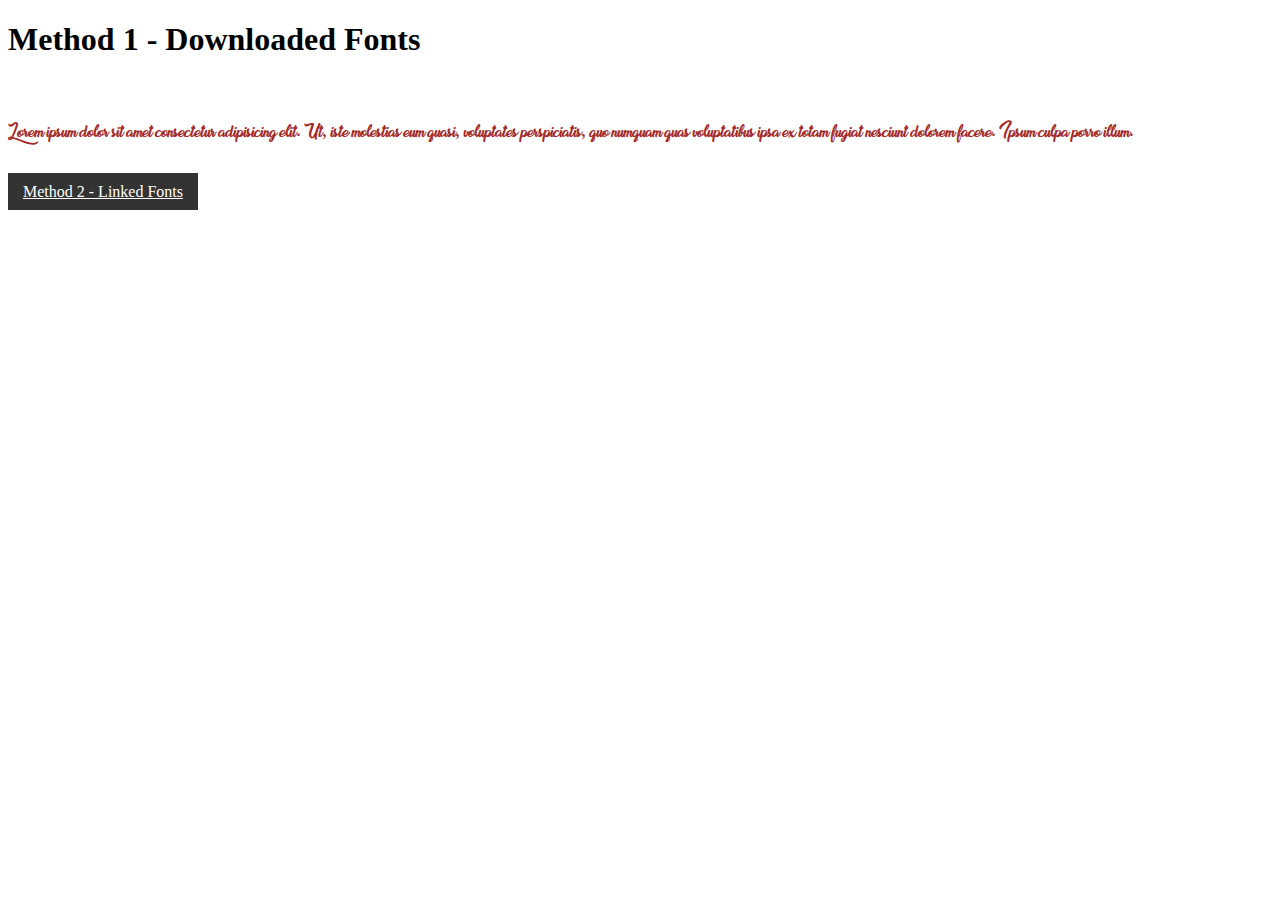
<file: Method 1/index.html>
<!DOCTYPE html>
<html lang="en">
   <head>
      <meta charset="UTF-8">
      <meta name="viewport" content="width=device-width, initial-scale=1.0">
      <meta http-equiv="X-UA-Compatible" content="ie=edge">
      <title>Importing Text Tutorial - Method 1</title>

      <link rel="stylesheet" href="style.css">
   </head>
   <body>
      <head><h1>Method 1 - Downloaded Fonts</h1></head><br>
      
      <p id="P1">Lorem ipsum dolor sit amet consectetur adipisicing elit. Ut, iste molestias eum quasi, voluptates perspiciatis, quo numquam quas voluptatibus ipsa ex totam fugiat nesciunt dolorem facere. Ipsum culpa porro illum.</p><br>

      <a href="../Method 2/index.html" class="fix-button return-button">Method 2 - Linked Fonts</a>

   </body>

</html>
</file>
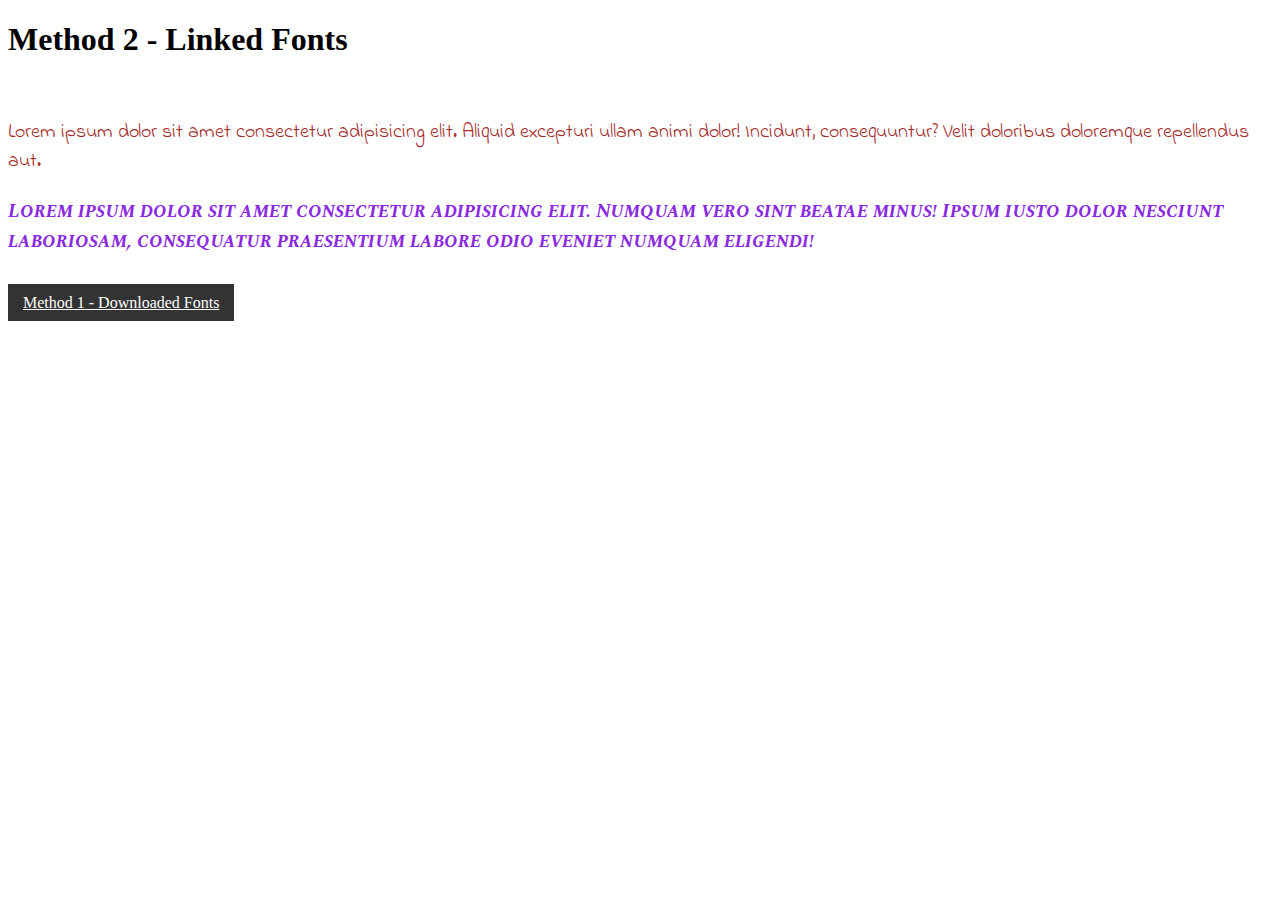
<file: Method 2/index.html>
<!DOCTYPE html>
<html lang="en">
   <head>
      <meta charset="UTF-8">
      <meta name="viewport" content="width=device-width, initial-scale=1.0">
      <meta http-equiv="X-UA-Compatible" content="ie=edge">
      <title>Importing Text Tutorial - Method 2</title>

      <link href="https://fonts.googleapis.com/css?family=Indie+Flower" rel="stylesheet">
      <link href="https://fonts.googleapis.com/css?family=Spectral+SC:300,300i,400,700,700i" rel="stylesheet">
      <link rel="stylesheet" href="style.css">
   </head>
   <body>
      <head><h1>Method 2 - Linked Fonts</h1></head><br>

      <p id="P1">Lorem ipsum dolor sit amet consectetur adipisicing elit. Aliquid excepturi ullam animi dolor! Incidunt, consequuntur? Velit doloribus doloremque repellendus aut.</p>

      <p id="P2">Lorem ipsum dolor sit amet consectetur adipisicing elit. Numquam vero sint beatae minus! Ipsum iusto dolor nesciunt laboriosam, consequatur praesentium labore odio eveniet numquam eligendi!</p><br>

      <a href="../Method 1/index.html" class="fix-button return-button">Method 1 - Downloaded Fonts</a>
   </body>
</html>
</file>
<file: Method 1/style.css>
/*Important note: it is good practice to name files without spaces i.e. use - or camelcase otherwise when referencing a link src we must use "" as seen below otherwise the browser will not read the code properly.

@font-face should always be at the top of the CSS as the browser reads from top to bottom. */

@font-face{
   src: url("Fonts/Sweet Sensations Personal Use.ttf");
   font-family: "sweetSensation";
}

   .fix-button{
      background-color: #333;
      color: #fff;
      padding: 10px 15px;
      border: none;
   }
   /* Add a hover status effect to the button */
   .fix-button:hover{
      background-color: red;
      color: #fff;
   }

   #P1{
      font-size: 20px;
      color: brown;
      font-family: "sweetSensation";
   }
</file>
<file: Method 2/style.css>
.fix-button{
   background-color: #333;
   color: #fff;
   padding: 10px 15px;
   border: none;
}
/* Add a hover status effect to the button */
.fix-button:hover{
   background-color: red;
   color: #fff;
}

   #P1{
      font-size: 20px;
      color: brown;
      font-family: 'Indie Flower', cursive;
   }

   #P2{
      font-size: 20px;
      color: blueviolet;
      font-family: 'Spectral SC', serif;
      font-weight: 700;
      font-style: italic;
   }
</file>
